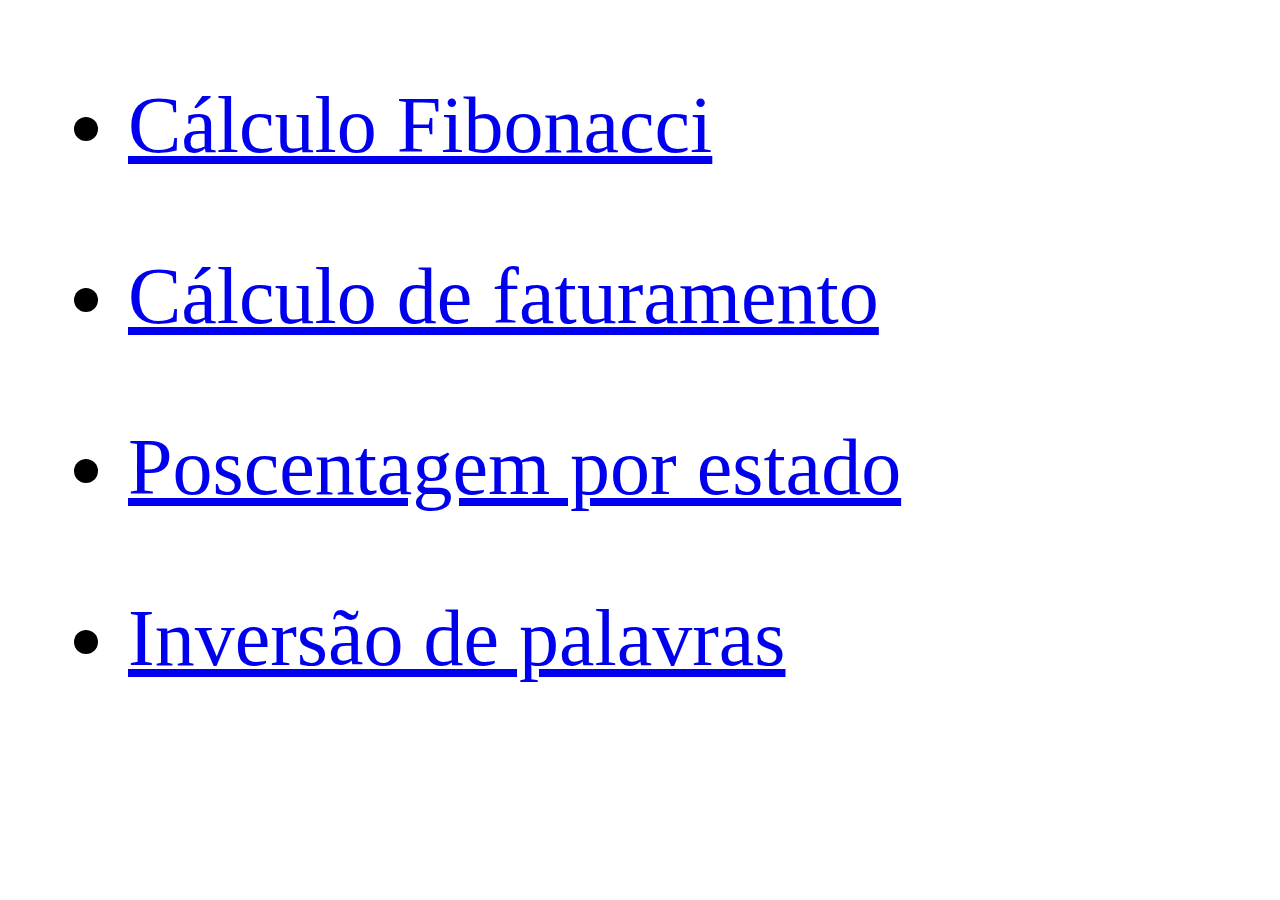
<file: index.html>
<!DOCTYPE html>
<html lang="pt-br">
<head>
    <meta charset="UTF-8">
    <meta http-equiv="X-UA-Compatible" content="IE=edge">
    <meta name="viewport" content="width=device-width, initial-scale=1.0">
    <title>Home</title>

    <style>
        li{
            font-size: 5em;
            margin: 1em;
        }
    </style>
</head>
<body>
    <ul>
        <li> <a href="./resposta_2/index.html">Cálculo Fibonacci</a></li>
        <li><a href="./resposta_3/index.html">Cálculo de faturamento</a></li>
        
        <li><a href="./resposta_4/index.html">Poscentagem por estado</a></li>
        <li><a href="./resposta_5/index.html">Inversão de palavras</a></li>
        
    </ul>
   
    
    
</body>
</html>
</file>
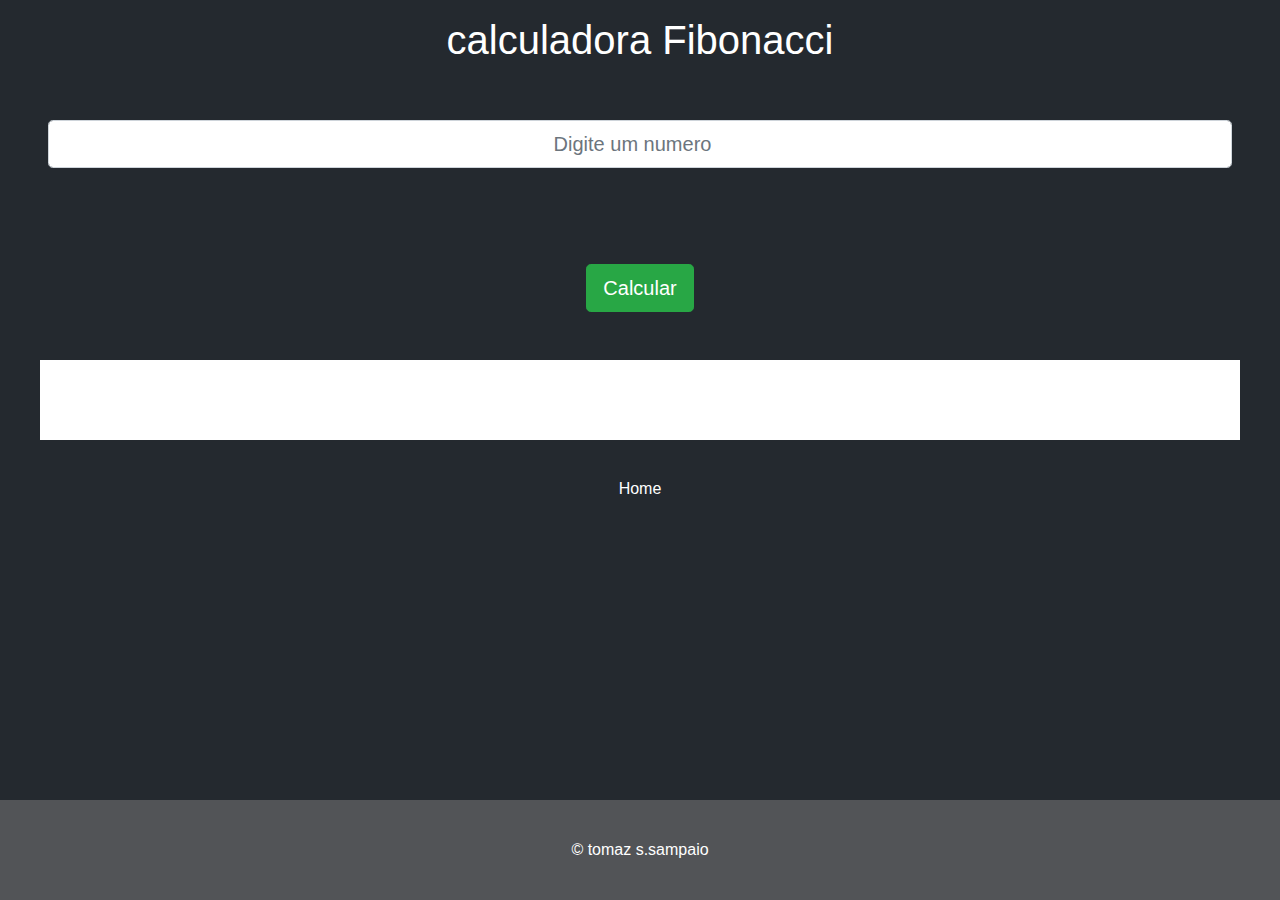
<file: resposta_2/index.html>
<!DOCTYPE html>
<html lang="pt-br">

<head>
    <meta charset="UTF-8">
    <meta http-equiv="X-UA-Compatible" content="IE=edge">
    <meta name="viewport" content="width=device-width, initial-scale=1.0">
    <title>Calculadora Fibonacci</title>
    <link rel="stylesheet" href="https://maxcdn.bootstrapcdn.com/bootstrap/4.0.0/css/bootstrap.min.css"
        integrity="sha384-Gn5384xqQ1aoWXA+058RXPxPg6fy4IWvTNh0E263XmFcJlSAwiGgFAW/dAiS6JXm" crossorigin="anonymous">
    <link rel="stylesheet" href="../estilo.css">
    
    
    <style>
       
    
    </style>
    
</head>

<body>
    <header >
        <h1 class="text-justify text-center mt-3">calculadora Fibonacci</h1>
    </header>
    <section>

        <div class="input-group  " id="tnumero">
            <div class="input-group justify-content-center m-5 ">
                
                <input class="form-control form-control-lg" type="number" name="numero" id="numero" placeholder="Digite um numero">
            </div>
            

        </div>
        <div class="row">
			<div class="col">
				<div class="d-flex justify-content-center mt-5">
					<button type="button" class="btn btn-success btn-lg" onclick="Calcular()">Calcular</button>
				</div>
			</div>
		</div>
	</div>
    <div id="res" class="text-info justify-content-center mt-5">

    </div>

    <a href="../index.html">Home</a>

    </section>
    <footer>
        <p>&copy; tomaz s.sampaio</p>
        
        </footer>
        <script src="index.js"></script>
    <!-- Optional JavaScript -->
    <!-- jQuery first, then Popper.js, then Bootstrap JS -->
    <script src="https://code.jquery.com/jquery-3.3.1.slim.min.js"
        integrity="sha384-q8i/X+965DzO0rT7abK41JStQIAqVgRVzpbzo5smXKp4YfRvH+8abtTE1Pi6jizo"
        crossorigin="anonymous"></script>
    <script src="https://cdnjs.cloudflare.com/ajax/libs/popper.js/1.14.3/umd/popper.min.js"
        integrity="sha384-ZMP7rVo3mIykV+2+9J3UJ46jBk0WLaUAdn689aCwoqbBJiSnjAK/l8WvCWPIPm49"
        crossorigin="anonymous"></script>
   
</body>

</html>
</file>
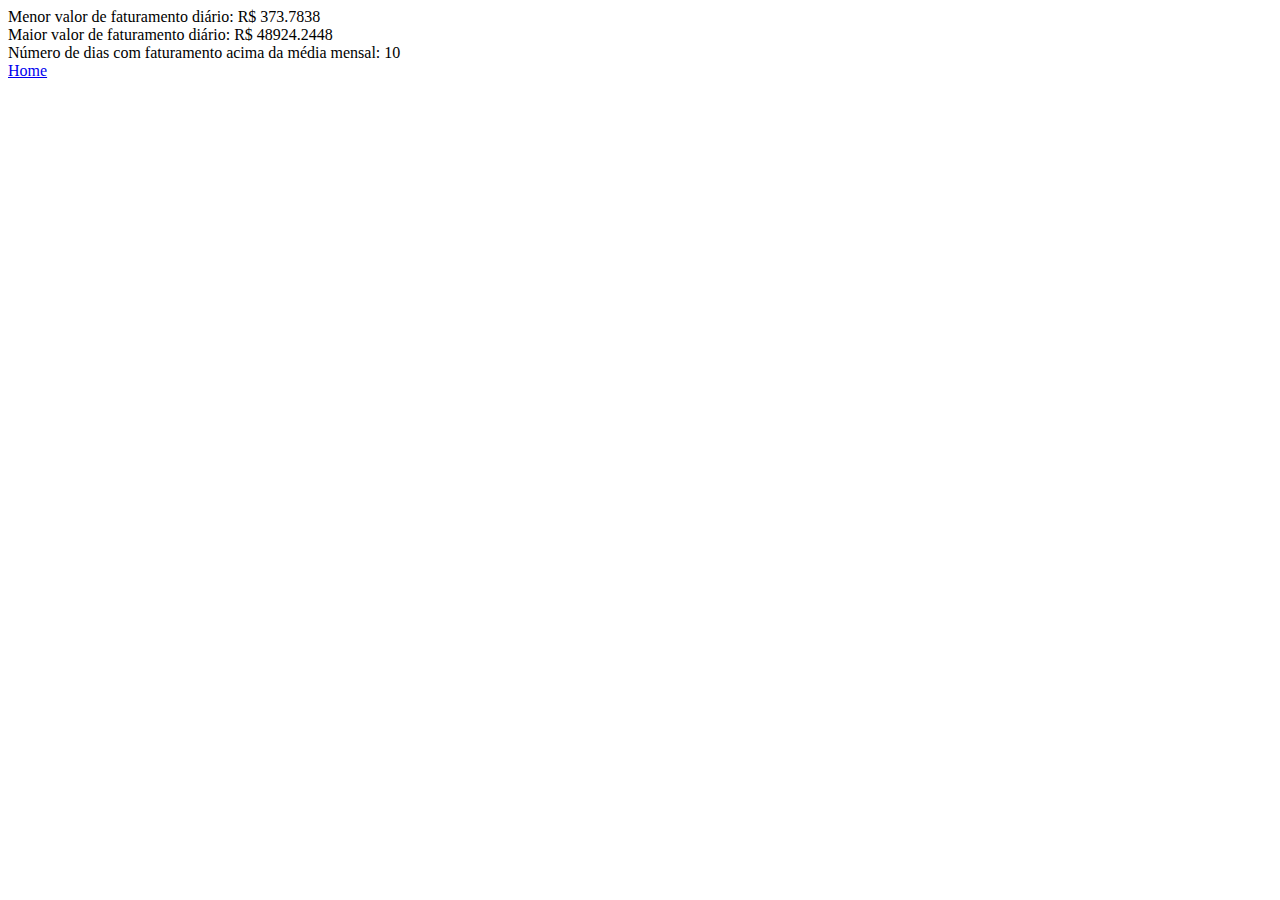
<file: resposta_3/index.html>
<!DOCTYPE html>
<html lang="pt-br">
<head>
    <meta charset="UTF-8">
    <meta http-equiv="X-UA-Compatible" content="IE=edge">
    <meta name="viewport" content="width=device-width, initial-scale=1.0">
    <title>Faturamento Mensal</title>
</head>
<body>
    <div id="rendimentos">
        
    </div>

	<a href="../index.html">Home</a>

    <script>

        let divRendimentos = document.querySelector("#rendimentos")
    
       
              


    
        const faturamentos =  [
	{
		"dia": 1,
		"valor": 22174.1664
	},
	{
		"dia": 2,
		"valor": 24537.6698
	},
	{
		"dia": 3,
		"valor": 26139.6134
	},
	{
		"dia": 4,
		"valor": 0.0
	},
	{
		"dia": 5,
		"valor": 0.0
	},
	{
		"dia": 6,
		"valor": 26742.6612
	},
	{
		"dia": 7,
		"valor": 0.0
	},
	{
		"dia": 8,
		"valor": 42889.2258
	},
	{
		"dia": 9,
		"valor": 46251.174
	},
	{
		"dia": 10,
		"valor": 11191.4722
	},
	{
		"dia": 11,
		"valor": 0.0
	},
	{
		"dia": 12,
		"valor": 0.0
	},
	{
		"dia": 13,
		"valor": 3847.4823
	},
	{
		"dia": 14,
		"valor": 373.7838
	},
	{
		"dia": 15,
		"valor": 2659.7563
	},
	{
		"dia": 16,
		"valor": 48924.2448
	},
	{
		"dia": 17,
		"valor": 18419.2614
	},
	{
		"dia": 18,
		"valor": 0.0
	},
	{
		"dia": 19,
		"valor": 0.0
	},
	{
		"dia": 20,
		"valor": 35240.1826
	},
	{
		"dia": 21,
		"valor": 43829.1667
	},
	{
		"dia": 22,
		"valor": 18235.6852
	},
	{
		"dia": 23,
		"valor": 4355.0662
	},
	{
		"dia": 24,
		"valor": 13327.1025
	},
	{
		"dia": 25,
		"valor": 0.0
	},
	{
		"dia": 26,
		"valor": 0.0
	},
	{
		"dia": 27,
		"valor": 25681.8318
	},
	{
		"dia": 28,
		"valor": 1718.1221
	},
	{
		"dia": 29,
		"valor": 13220.495
	},
	{
		"dia": 30,
		"valor": 8414.61
	}
]



const valoresFaturamento = faturamentos.filter(faturamento => faturamento.valor > 0);

const total = valoresFaturamento.reduce((total, faturamento) => total + faturamento.valor, 0)
const mediaMensal = total /valoresFaturamento.length

const menorValor = valoresFaturamento.reduce((min, atual) => min.valor < atual.valor ? min : atual)
const maiorValor = valoresFaturamento.reduce((max, atual) => max.valor > atual.valor ? max : atual)


const diasAcimaDaMedia = valoresFaturamento.filter(faturamento => faturamento.valor > mediaMensal).length;


divRendimentos.innerHTML += `<li> Menor valor de faturamento diário: R$ ${menorValor.valor} </li>`
divRendimentos.innerHTML += `<li> Maior valor de faturamento diário: R$ ${maiorValor.valor} </li>`
divRendimentos.innerHTML += `<li> Número de dias com faturamento acima da média mensal: ${diasAcimaDaMedia} </li>`
    </script>
</body>
</html>
</file>
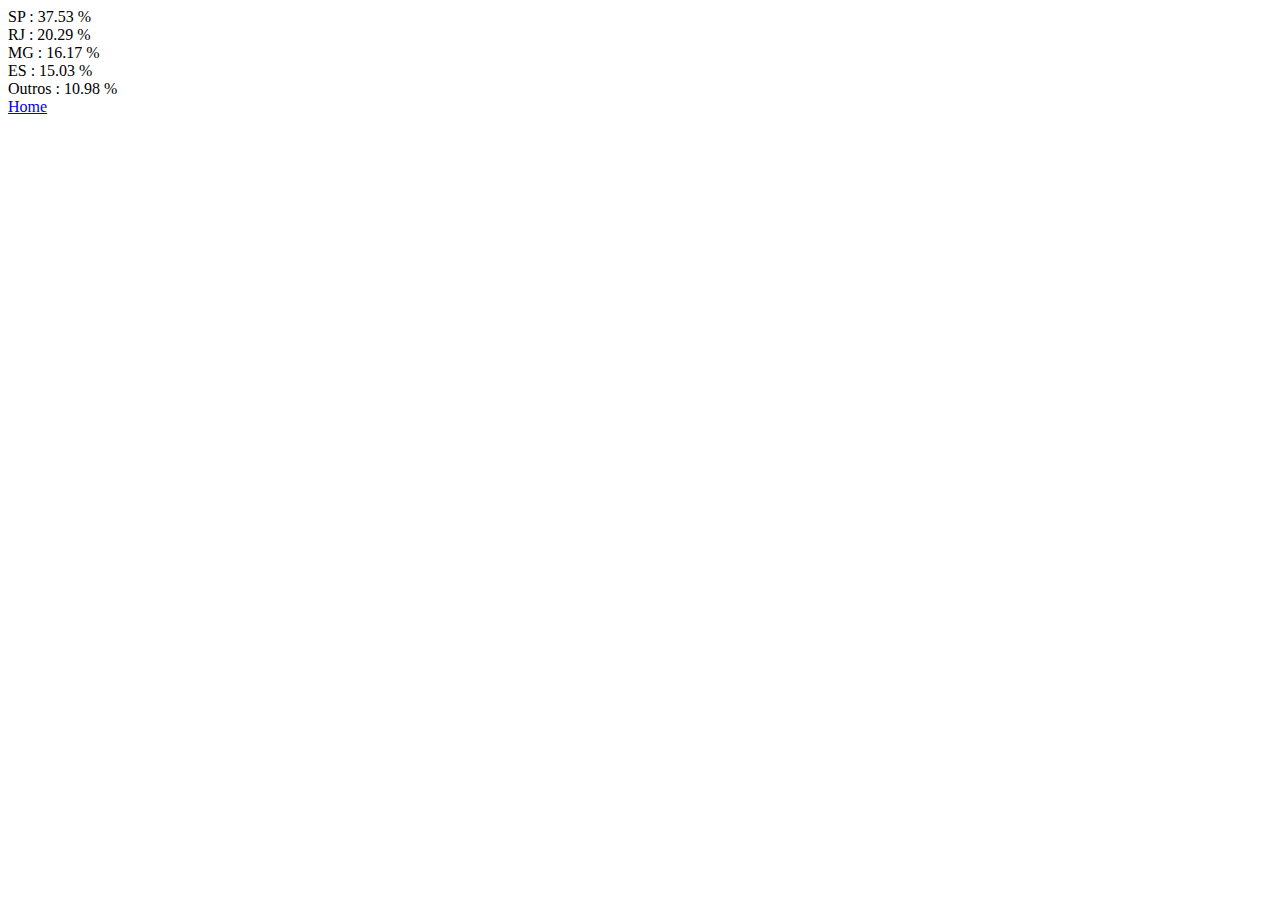
<file: resposta_4/index.html>
<!DOCTYPE html>
<html lang="pt-br">
<head>
    <meta charset="UTF-8">
    <meta http-equiv="X-UA-Compatible" content="IE=edge">
    <meta name="viewport" content="width=device-width, initial-scale=1.0">
    <title>Document</title>
    
    
</head>
<body>
    
<div id="res">

</div>

<a href="../index.html">Home</a>
    <script>

        let divRes = document.querySelector('#res')
       // Objeto com os valores de faturamento mensal por estado
const faturamentoPorEstado = {
  SP: 67836.43,
  RJ: 36678.66,
  MG: 29229.88,
  ES: 27165.48,
  Outros: 19849.53
};

// Cálculo do valor total mensal da distribuidora
const valorTotalMensal = Object.values(faturamentoPorEstado).reduce((total, valor) => total + valor, 0);

// Cálculo do percentual de representação de cada estado
const representacaoPorEstado = {};
for (let estado in faturamentoPorEstado) {
  representacaoPorEstado[estado] = (faturamentoPorEstado[estado] / valorTotalMensal) * 100;
}

// Exibição dos resultados
console.log("Valor total mensal da distribuidora: R$" + valorTotalMensal.toFixed(2));
for (let estado in representacaoPorEstado) {
  divRes.innerHTML += `<li>${estado}  :   ${representacaoPorEstado[estado].toFixed(2)} %</li>`;
}
    </script>
</body>
</html>
</file>
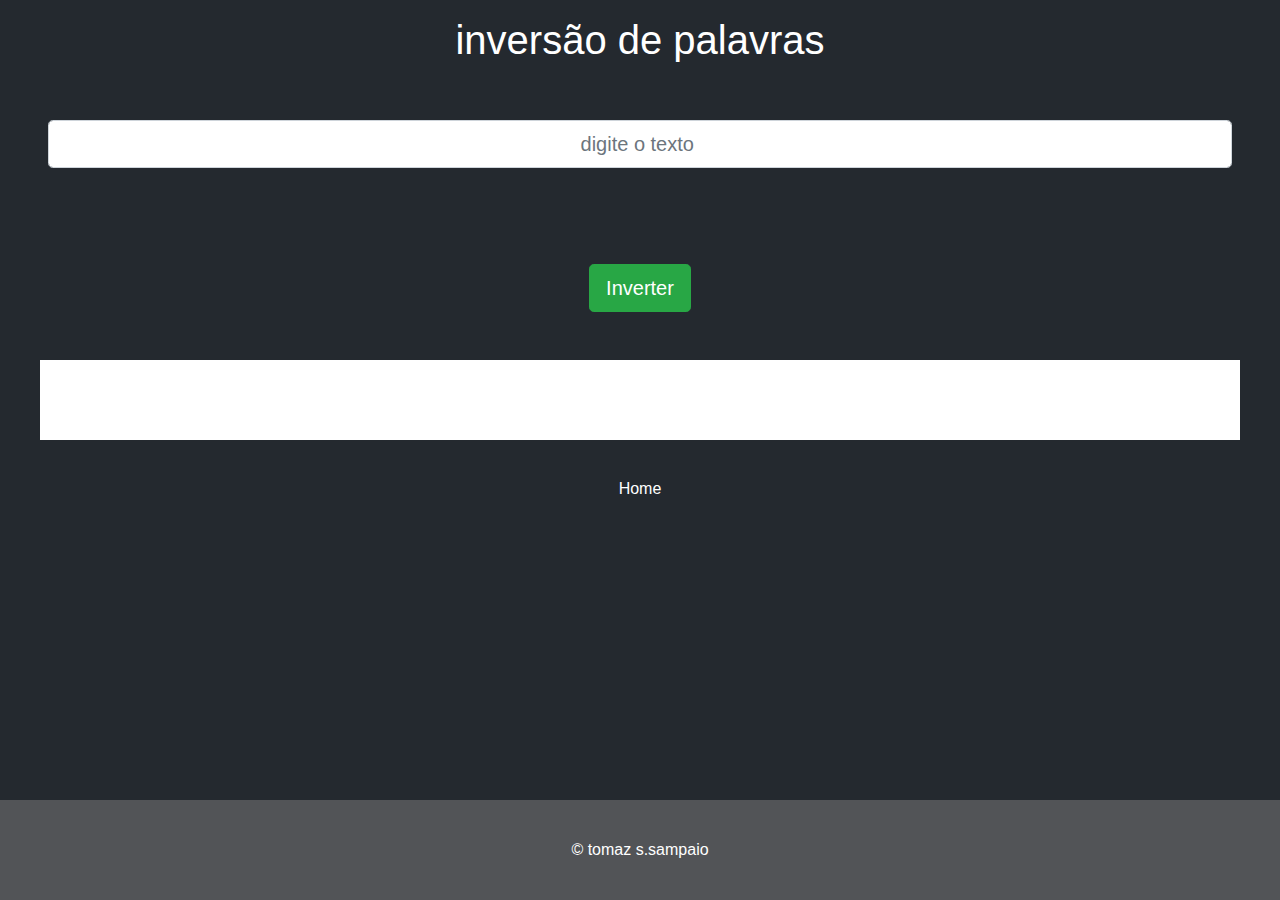
<file: resposta_5/index.html>
<!DOCTYPE html>
<html lang="pt-br">
<head>
    <meta charset="UTF-8">
    <meta http-equiv="X-UA-Compatible" content="IE=edge">
    <meta name="viewport" content="width=device-width, initial-scale=1.0">
    <title>Inversão de palavras</title>
    <link rel="stylesheet" href="https://maxcdn.bootstrapcdn.com/bootstrap/4.0.0/css/bootstrap.min.css"
    integrity="sha384-Gn5384xqQ1aoWXA+058RXPxPg6fy4IWvTNh0E263XmFcJlSAwiGgFAW/dAiS6JXm" crossorigin="anonymous">

<link rel="stylesheet" href="../estilo.css">

    
     
    

<h1>inversão de palavras </h1>


</head>
<body>


 
  <div class="input-group  " id="Etexto">
    <div class="input-group justify-content-center m-5 ">
        
        <input class="form-control form-control-lg" type="text" name="texto" id="texto" value="" placeholder="digite o texto ">
    </div>
    

</div>
<div class="row">
<div class="col">
<div class="d-flex justify-content-center mt-5">
  <button type="button" class="btn btn-success btn-lg" onclick="Inverter()">Inverter</button>
</div>
</div>
</div>
</div>
<div id="res" class="text-info justify-content-center mt-5">

</div>

</section>

<a href="../index.html">Home</a>

</body>
<footer>
  <p>&copy; tomaz s.sampaio</p>
  
  </footer>
  <script>

    function Inverter(){
    
      // Definindo a string a ser invertida
    let str = document.getElementById('texto').value
    

    let res = document.getElementById('res')
    
    // Variável para armazenar a string invertida
    let strInvertida = "";
    
    // Loop for para percorrer a string de trás para frente
    for (let i = str.length - 1; i >= 0; i--) {
      // Concatenando cada caractere na nova string
      strInvertida += str[i];
      
    
    }
     if(str.length > 1){
      console.log(strInvertida)
    res.innerHTML = `<p> O contrário de <strong>${str}</strong> é : <strong>${strInvertida}</strong></p>`
    

    }else{
      res.innerHTML= "ERRO digite pelo menos 2 letras"
    }
    limpar()

     }   

    
    
    function limpar() {
            document.getElementById('texto').value = "";
}
    
    
    
        
    </script>
</html>
</file>
<file: estilo.css>
body {
    font: 16px Arial, Helvetica, sans-serif;
    background-color: #24292F;
    text-align: center;
    
    
}

h1{
    color :#fff ;
    text-justify: auto;
    text-align: center;
    margin-top: 16px;
}
footer{
    color: #fff;
    
}
input{
    text-align: center;
    justify-content: center;
    align-content: center;
    width: 100%;
    
  
    
    

    
}
#res{
    
    background-color: #fff;
    margin: 40px;
    padding: 40px;
    
}

footer {
position: absolute;
bottom: 0;
background-color:#525457 ;
color: #FFF;
width: 100%;
height: 100px;    
text-align: center;
line-height: 100px;
}

a{
color: #fff;
align-items: center;
}
</file>
